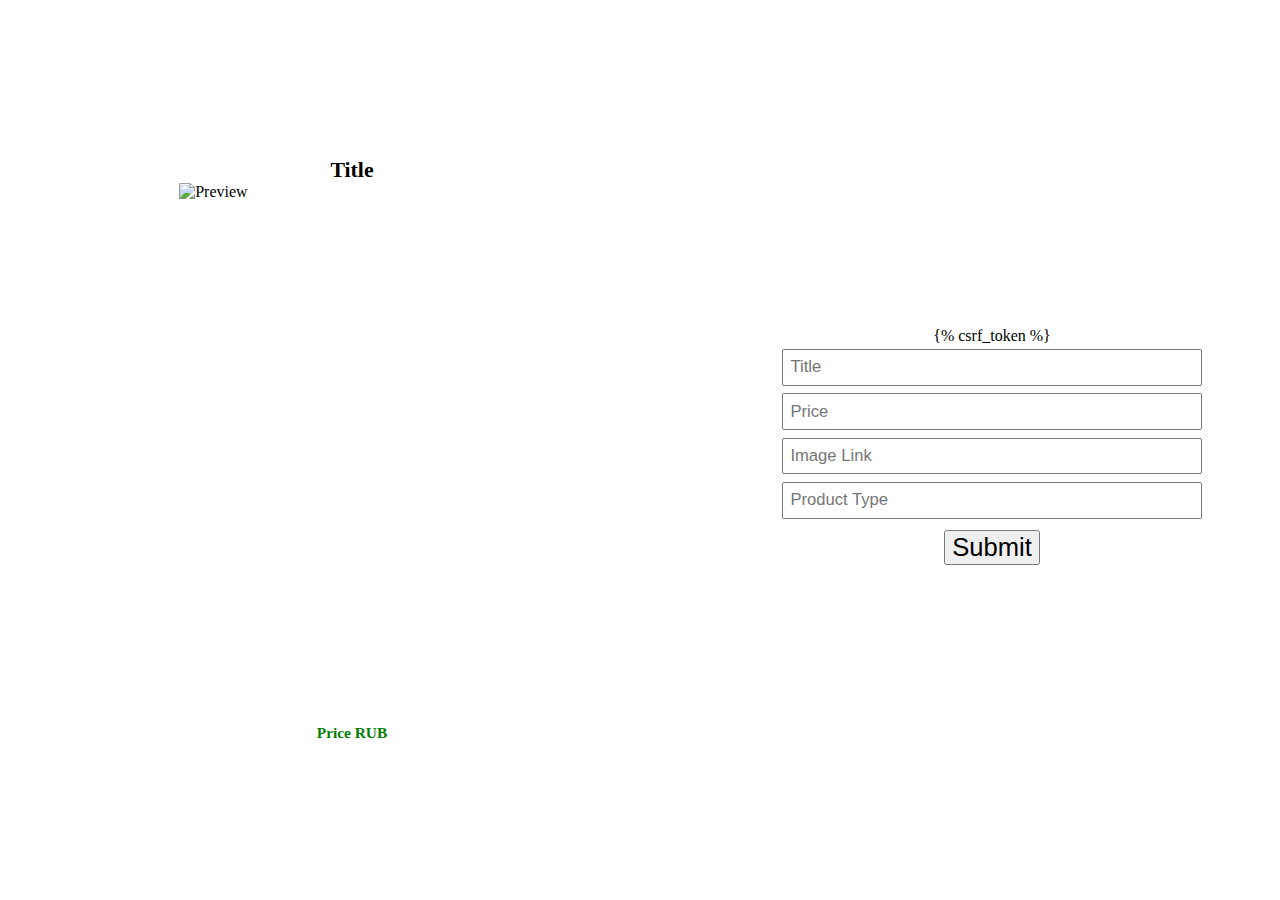
<file: templates/create_product.html>
<!DOCTYPE html>
<html lang="ru">
<head>
    <meta charset="UTF-8">
    <title>Create Product</title>
    <link rel="icon" href="/static/logo.png">
    <link rel="stylesheet" href="/static/css/create_products.css">
</head>
<body>
<main>
    <div class="preview">
        <span id="product_title">Title</span>
        <img id="product_image" alt="Preview">
        <span id="product_price">Price RUB</span>
    </div>
    <form class="form" method="POST" action="/products/create/">
        {% csrf_token %}
        <input type="text" placeholder="Title" name="title">
        <input type="number" placeholder="Price" name="price">
        <input type="text" placeholder="Image Link" name="image_link">
        <input type="text" placeholder="Product Type" name="p_type">
        <input type="submit">
    </form>
</main>

<script src="/static/js/script.js"></script>
<script src="/static/js/create_products.js"></script>
</body>
</html>
</file>
<file: static/css/create_products.css>
.popup-filter {
    position: absolute;
    display: flex;
    flex-direction: row;
    align-items: start;
    align-content: start;
    flex-wrap: wrap;
    width: 50svw;
    top: 3svh;
    bottom: 3svh;
    left: 0;
    right: 0;
    margin: auto;
    padding: .5vw;
    background: white;
    box-shadow: 0 0 .3vw black;
    border-radius: .3vw;
    overflow-y: scroll;
}

.popup-filter span {
    font-size: 1.5vw;
    font-weight: bold;
    color: white;
    background: gray;
    border-radius: .4vw;
    margin: .2vw;
    padding: .2vw;
    cursor: pointer;
}

body {
    margin: 0;
    height: 100svh;
}

main {
    display: flex;
    height: 100%;
}

.preview, .form {
    display: flex;
    flex-direction: column;
    align-items: center;
    justify-content: center;
    width: 50svw;
}

.preview {
    padding: 5vw;
}

#product_title {
    font-size: 1.7vw;
    font-weight: bold;
}

.preview img {
    width: 60%;
    height: 70%;
}

#product_price {
    color: green;
    font-size: 1.2vw;
    font-weight: bold;
}

.form {
}

.form input[placeholder] {
    margin: .3vw;
    padding: .5vw;
    font-size: 1.3vw;
    width: 70%;
}

.form input[type='submit'] {
    margin: .6vw;
    font-size: 2vw;
}
</file>
